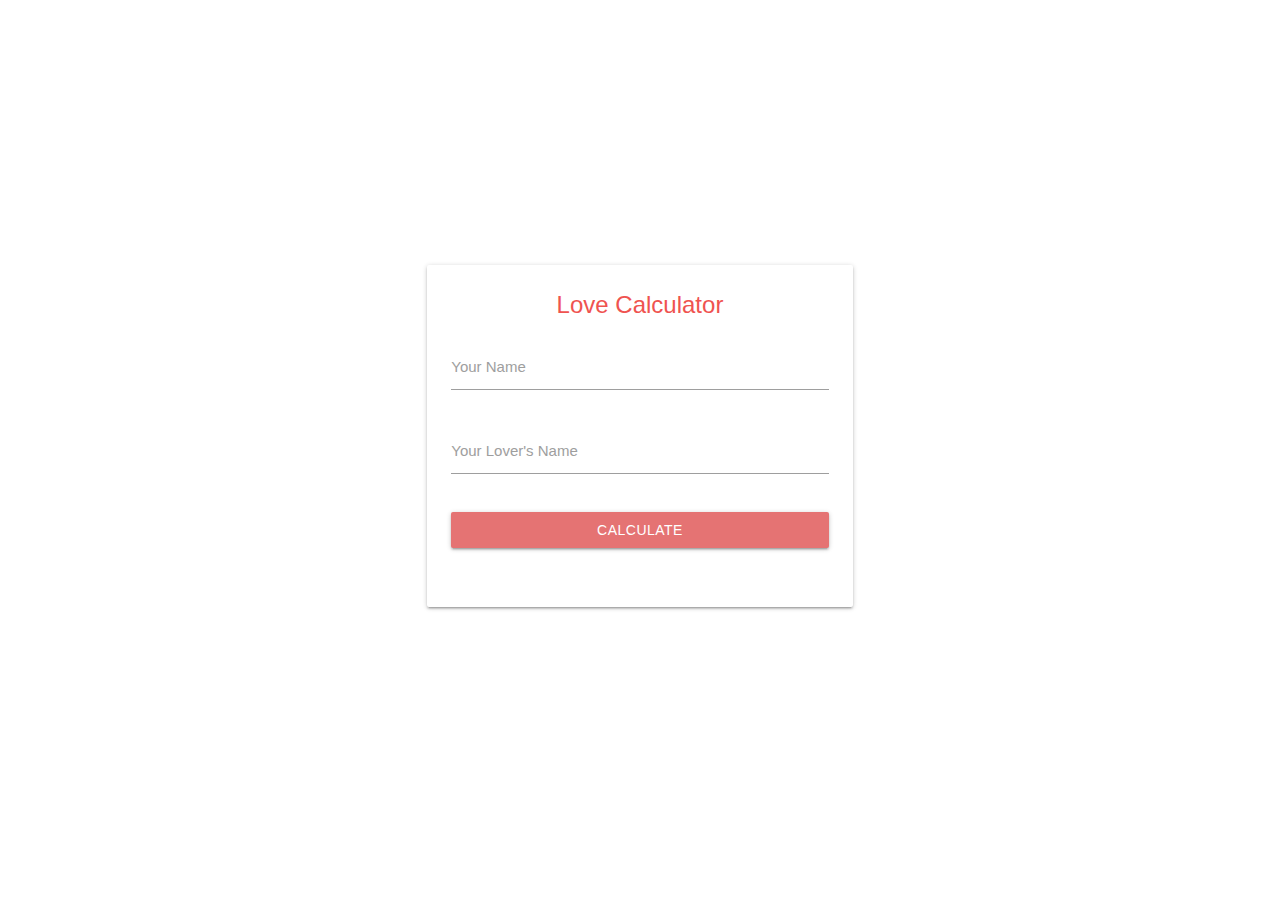
<file: Day 3/index.html>
<!DOCTYPE html>
<html>
  <head>
    <!--Import Google Icon Font-->
    <link href="https://fonts.googleapis.com/icon?family=Material+Icons" rel="stylesheet">
    <!--Import materialize.css-->
    <link rel="stylesheet" href="https://cdnjs.cloudflare.com/ajax/libs/materialize/1.0.0/css/materialize.min.css">

    <!--Let browser know website is optimized for mobile-->
    <meta name="viewport" content="width=device-width, initial-scale=1.0"/>
  </head>
  <body>
    <div class="valign-wrapper" style="width:100%;height:100%;position: absolute;">
        <div class="valign" style="width:100%;">
            <div class="container">
                <div class="row">
                    <div class="col s6 offset-s3">
                        <div class="card">
                            <div class="card-content">
                                <span class="card-title red-text text-lighten-1 valign center ">Love Calculator</span>
                                <div class="row">
                                    <form id="love-calc-form">
                                        <div class="input-field col s12">
                                            <input type="text" id="name1" required class="validate">
                                            <label for="name1">Your Name</label>
                                        </div>
                                        <div class="input-field col s12">
                                            <input type="text" id="name2" required class="validate">
                                            <label for="name2">Your Lover's Name</label>
                                        </div>
                                        <div class="input-field col s12">
                                            <input type="submit" value="Calculate" class="btn btn-block col s12 red lighten-2">
                                        </div>
                                    </form>
                                </div>
                                <div class="row" id="results">
                                </div>
                            </div>
                        </div>
                    </div>
                </div>
            </div>
        </div>  
    </div>  
  </body>
    <!-- Compiled and minified JavaScript -->
    <script src="https://cdnjs.cloudflare.com/ajax/libs/materialize/1.0.0/js/materialize.min.js"></script>

    <script>
      document.getElementById('results').style.display = 'none';
      document.getElementById('love-calc-form').addEventListener('submit', function (e) {
        let countTrue = 0;
        let countLove = 0;
        const name1 = document.getElementById('name1').value;
        const name2 = document.getElementById('name2').value;
        const concatName = name1.toLowerCase() + name2.toLowerCase();
        for(let i=0; i < concatName.length; i++) {
            if(concatName[i] == 't' || concatName[i] == 'r' || concatName[i] == 'u' || concatName[i] == 'e' && countTrue < 10 ) {
                countTrue++;
            }
            if(concatName[i] == 'l' || concatName[i] == 'o' || concatName[i] == 'v' || concatName[i] == 'e' && countTrue < 10 ) {
                countLove++;
            }
        }

        const calc = countTrue * 10 + countLove;
        let msg;
        if(calc < 10 || calc > 90) {
            msg = "Your score is " + calc +", you go together like coke and mentos.";
        } else if (calc > 40 || calc < 50){
            msg = "Your score is " +calc +", you are alright together.";
        } else {
            msg = "Your score is" +calc;
        }

        if (name1 != '' && name2 != 0) {
            const results = document.getElementById('results');
            results.innerHTML = `<blockquote>${msg}</blockquote>`
            results.style.display = 'block';
        }
        e.preventDefault();
      })
  </script>
</html>
</file>
